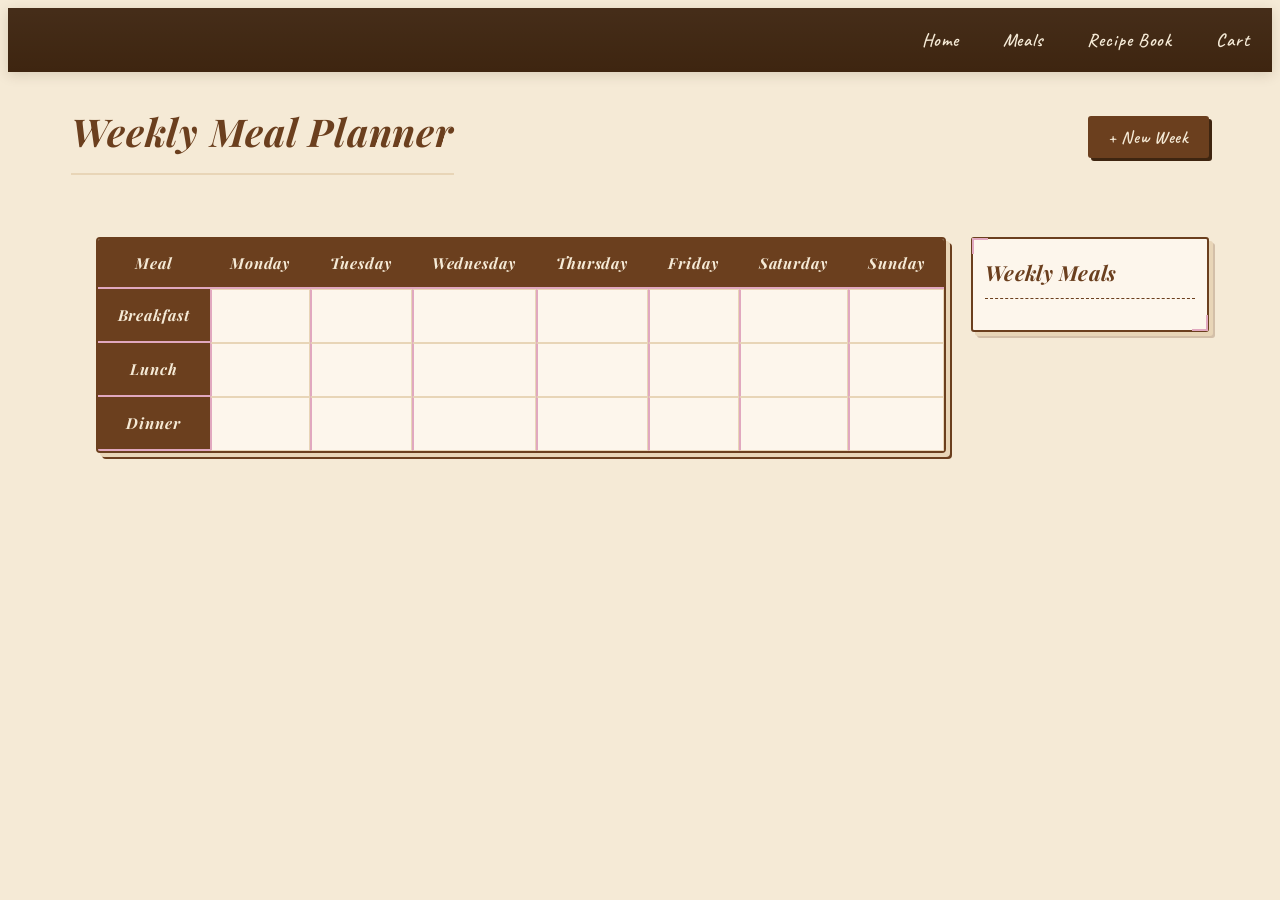
<file: index.html>
<nav>
    <a href="index.html">Home</a>
    <a href="meals.html">Meals</a>
    <a href="recipebook.html">Recipe Book</a>
    <a href="cart.html">Cart</a>
</nav>

<!DOCTYPE html>
<html>

<head>
    <title>Meal Planner</title>
    <link rel="stylesheet" href="style.css">
</head>

<body>

<div class="page-header">

    <h1>Weekly Meal Planner</h1>
    
    <button id="newWeekButton" class="add-button">
        + New Week
    </button>
    
</div>


<div class="home-content">

    <table>

        <thead>

        <tr>
            <th>Meal</th>
            <th>Monday</th>
            <th>Tuesday</th>
            <th>Wednesday</th>
            <th>Thursday</th>
            <th>Friday</th>
            <th>Saturday</th>
            <th>Sunday</th>
        </tr>

        </thead>

        <tbody>

        <tr>

            <th>Breakfast</th>

            <td class="meal-slot" data-day="Monday" data-meal="Breakfast"></td>
            <td class="meal-slot" data-day="Tuesday" data-meal="Breakfast"></td>
            <td class="meal-slot" data-day="Wednesday" data-meal="Breakfast"></td>
            <td class="meal-slot" data-day="Thursday" data-meal="Breakfast"></td>
            <td class="meal-slot" data-day="Friday" data-meal="Breakfast"></td>
            <td class="meal-slot" data-day="Saturday" data-meal="Breakfast"></td>
            <td class="meal-slot" data-day="Sunday" data-meal="Breakfast"></td>

        </tr>

        <tr>

            <th>Lunch</th>

            <td class="meal-slot" data-day="Monday" data-meal="Lunch"></td>
            <td class="meal-slot" data-day="Tuesday" data-meal="Lunch"></td>
            <td class="meal-slot" data-day="Wednesday" data-meal="Lunch"></td>
            <td class="meal-slot" data-day="Thursday" data-meal="Lunch"></td>
            <td class="meal-slot" data-day="Friday" data-meal="Lunch"></td>
            <td class="meal-slot" data-day="Saturday" data-meal="Lunch"></td>
            <td class="meal-slot" data-day="Sunday" data-meal="Lunch"></td>

        </tr>

        <tr>

            <th>Dinner</th>

            <td class="meal-slot" data-day="Monday" data-meal="Dinner"></td>
            <td class="meal-slot" data-day="Tuesday" data-meal="Dinner"></td>
            <td class="meal-slot" data-day="Wednesday" data-meal="Dinner"></td>
            <td class="meal-slot" data-day="Thursday" data-meal="Dinner"></td>
            <td class="meal-slot" data-day="Friday" data-meal="Dinner"></td>
            <td class="meal-slot" data-day="Saturday" data-meal="Dinner"></td>
            <td class="meal-slot" data-day="Sunday" data-meal="Dinner"></td>

        </tr>

        </tbody>

    </table>

    <div class="weekly-meals">

        <h2>Weekly Meals</h2>

        <ul id="weeklyMealsList"></ul>

    </div>

</div>

<script src="home.js"></script>

</body>
</html>
</file>
<file: style.css>
@import url('https://fonts.googleapis.com/css2?family=Lora:ital,wght@0,400;0,600;1,400;1,600&family=Playfair+Display:ital,wght@0,700;1,700&family=Caveat:wght@400;600&display=swap');

/* palette */
:root {
    --parchment:       #f5ead6;
    --parchment-dark:  #e8d5b7;
    --ink-brown:       #3e2510;
    --warm-brown:      #6b3f1e;
    --accent-pink:      #e1a8bf;
    --muted-sage:      #7a8c6e;
    --cream-white:     #fdf6ec;
    --shadow-soft:     rgba(62, 42, 16, 0.15);
    --border-style:    2px solid var(--warm-brown);
}

body {
    font-family: "Lora", Georgia, serif;
    background-color: var(--parchment);
    color: var(--ink-brown);
    line-height: 1.75;
    letter-spacing: 0.01em;
}

/* Headings */
h1, h2, h3 {
    font-family: "Playfair Display", "Georgia", serif;
    font-style: italic;
    color: var(--warm-brown);
    letter-spacing: 0.02em;
}

h1 {
    font-size: 2.4rem;
    border-bottom: 2px solid var(--parchment-dark);
    padding-bottom: 8px;
}

h2 {
    font-size: 1.6rem;
}


nav {
    background-color: var(--ink-brown);
    background-image: linear-gradient(
        to bottom,
        rgba(255,255,255,0.04) 0%,
        transparent 100%
    );
    width: 100%;
    padding: 16px 0;
    display: flex;
    justify-content: flex-end;
    border-bottom: 4px solid var(--);
    box-shadow: 0 3px 12px var(--shadow-soft);
    position: relative;
}


nav a {
    font-family: "Caveat", cursive;
    font-size: 1.15rem;
    font-weight: 600;
    color: var(--parchment);
    text-decoration: none;
    margin: 0 22px;
    letter-spacing: 0.05em;
    transition: color 0.2s ease, letter-spacing 0.2s ease;
    position: relative;
}

nav a::after {
    content: "";
    position: absolute;
    bottom: -4px;
    left: 0;
    right: 0;
    height: 1px;
    background-color: var(--accent-pink);
    transform: scaleX(0);
    transition: transform 0.2s ease;
    transform-origin: center;
}

nav a:hover {
    color: #f9d89a;
    letter-spacing: 0.08em;
}

nav a:hover::after {
    transform: scaleX(1);
}


table {
    border-collapse: separate;
    border-spacing: 0;
    border-radius: 4px;
    overflow: hidden;
    box-shadow: 4px 4px 0px var(--parchment-dark), 6px 6px 0px var(--warm-brown);
    background-color: var(--cream-white);
    border: var(--border-style);
    margin: 0 auto;
}

th {
    font-family: "Playfair Display", serif;
    font-style: italic;
    font-size: 0.95rem;
    background-color: var(--warm-brown);
    color: var(--parchment);
    letter-spacing: 0.06em;
    padding: 14px 20px;
    text-transform: none;
    border-bottom: 2px solid var(--accent-pink);
}

td {
    border: 1px solid var(--parchment-dark);
    padding: 13px 20px;
    text-align: center;
    background-color: var(--parchment);
    transition: background-color 0.2s ease;
}

td:has(.dish-name-card) {
    border: none;
    padding: 0;
}

tr:hover td {
    background-color: var(--parchment);
}

input,
textarea {
    font-family: "Lora", serif;
    font-size: 0.95rem;
    border-radius: 3px;
    border: none;
    border-bottom: 2px solid var(--warm-brown);
    border-left: 2px solid var(--parchment-dark);
    background-color: var(--cream-white);
    color: var(--ink-brown);
    padding: 10px 12px;
    outline: none;
    transition: border-color 0.2s ease, box-shadow 0.2s ease;
    box-shadow: inset 1px 1px 3px rgba(0,0,0,0.06);
}

input:focus,
textarea:focus {
    border-bottom-color: var(--accent-pink);
    box-shadow: inset 1px 1px 3px rgba(0,0,0,0.06), 0 2px 6px var(--shadow-soft);
}

textarea {
    height: 110px;
    resize: vertical;
    border-bottom: 2px solid var(--warm-brown);
    border-left: 2px solid var(--parchment-dark);
    /* Ruled-line effect */
    background-image: repeating-linear-gradient(
        transparent,
        transparent 27px,
        rgba(107, 63, 30, 0.1) 27px,
        rgba(107, 63, 30, 0.1) 28px
    );
    line-height: 28px;
}

/* MEAL SLOT  */
.meal-slot {
    height: 54px;
    cursor: pointer;
    font-family: "Caveat", cursive;
    font-size: 1rem;
    color: var(--warm-brown);
    background-color: #fdf6ec;
    transition: background-color 0.2s ease, transform 0.15s ease;
    border-left: 2px solid var(--accent-pink) !important;
}

.meal-slot:hover {
    background-color: #faebd5;
    transform: scale(1.015);
    z-index: 1;
    position: relative;
}

/* PAGE HEADER */
.page-header {
    display: flex;
    justify-content: space-between;
    align-items: center;
    width: 90%;
    padding-bottom: 12px;
    margin-bottom: 24px;
    margin: 0 auto 24px auto;
}


.header-buttons {
    display: flex;
    gap: 12px;
}


.add-button {
    font-family: "Caveat", cursive;
    font-size: 1.1rem;
    font-weight: 600;
    letter-spacing: 0.04em;
    padding: 10px 20px;
    background-color: var(--warm-brown);
    color: var(--parchment);
    text-decoration: none;
    border-radius: 3px;
    border: none;
    cursor: pointer;
    position: relative;
    box-shadow: 3px 3px 0 var(--ink-brown);
    transition: box-shadow 0.15s ease, transform 0.15s ease, background-color 0.2s ease;
}

.add-button:hover {
    background-color: var(--accent-pink);
    transform: translate(-1px, -1px);
    box-shadow: 4px 4px 0 var(--ink-brown);
}

.add-button:active {
    transform: translate(2px, 2px);
    box-shadow: 1px 1px 0 var(--ink-brown);
}


button,
.add-button {
    border-radius: 3px;
}


.home-content {
    display: flex;
    align-items: flex-start;
    justify-content: center;
    gap: 12;
    width: 90%;
    margin: 0 auto;
}

/* WEEKLY MEALS PANEL — sidebar */
.weekly-meals {
    width: 210px;
    background-color: var(--cream-white);
    border: var(--border-style);
    border-radius: 3px;
    padding: 15px 12px;
    box-shadow: 4px 4px 0 var(--parchment-dark), 6px 6px 0 rgba(107, 63, 30, 0.25);
    position: relative;
}

/* corner marks */
.weekly-meals::before,
.weekly-meals::after {
    content: "";
    position: absolute;
    width: 14px;
    height: 14px;
    border-color: var(--accent-pink);
    border-style: solid;
}

.weekly-meals::before {
    top: -1px;
    left: -1px;
    border-width: 2px 0 0 2px;
}

.weekly-meals::after {
    bottom: -1px;
    right: -1px;
    border-width: 0 2px 2px 0;
}

.weekly-meals h2 {
    font-family: "Playfair Display", serif;
    font-style: italic;
    font-size: 1.3rem;
    margin-top: 0;
    margin-bottom: 16px;
    padding-bottom: 8px;
    border-bottom: 1px dashed var(--warm-brown);
    color: var(--warm-brown);
}

.weekly-meals ul {
    list-style: none;
    padding: 0;
    margin: 0;
}

.weekly-meals li {
    font-family: "Caveat", cursive;
    font-size: 1.05rem;
    color: var(--ink-brown);
    margin-bottom: 10px;
    padding-left: 16px;
    position: relative;
}

/* Bullet*/
.weekly-meals li::before {
    content: "";
    position: absolute;
    left: 0;
    top: 50%;
    transform: translateY(-50%);
    width: 5px;
    height: 5px;
    background-color: var(--accent-pink);
    border-radius: 50%;
}

.dish-name-card {
    height: 120px;
    min-height: 200px;

    background-image: url("tupperware2.png");
    background-size: cover;
    background-position: center;

    display: flex;
    justify-content: center;
    align-items: center;

    position: relative;
    overflow: hidden;
}


.dish-name-card span {
    position: relative;
    color: var(--warm-brown);
    font-size: 1.3rem;
    font-weight: bold;
    text-align: center;
}
</file>
